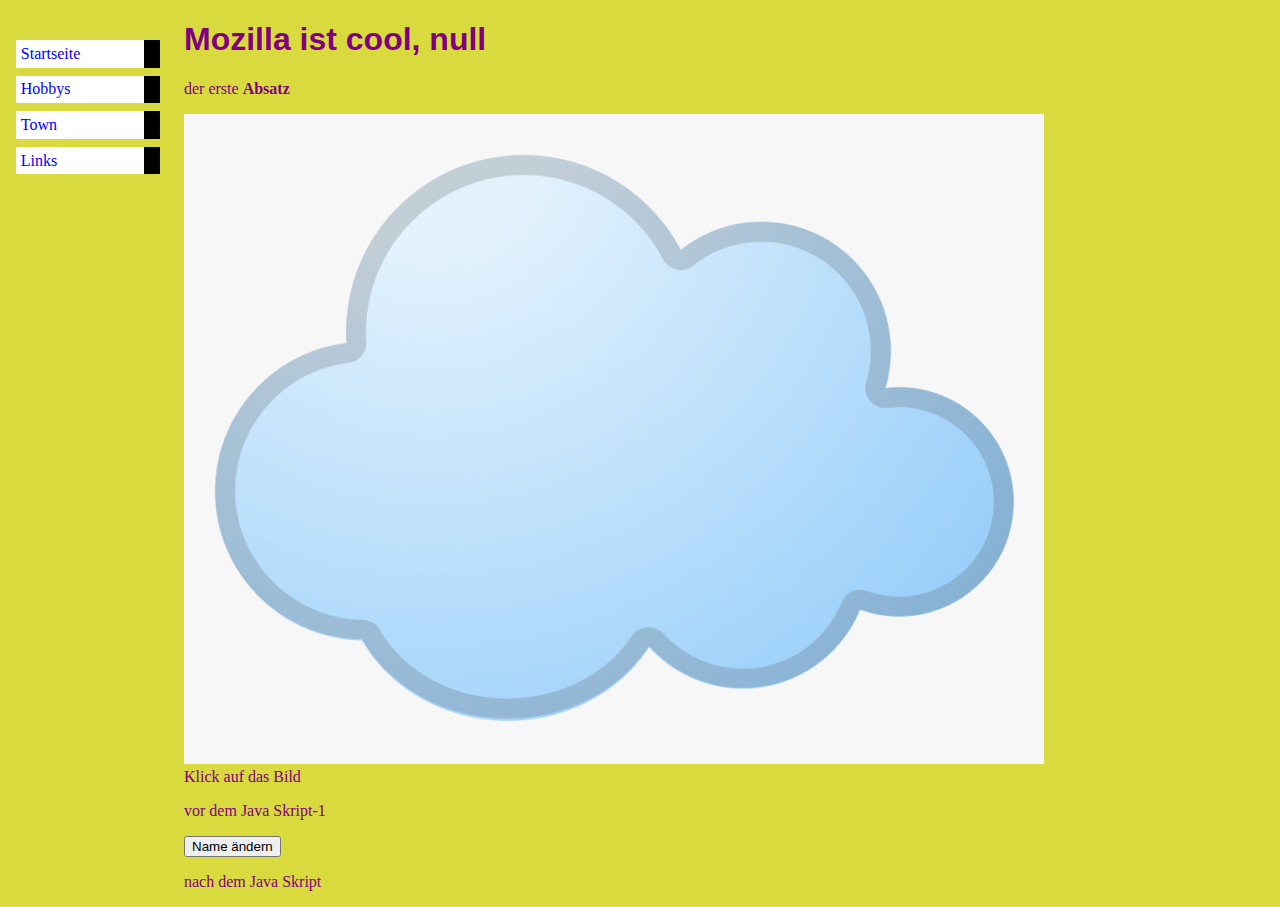
<file: index.html>
<!DOCTYPE html>
<html lang="de">


<head>
	<meta charset="UTF-8">
	<title> HTML5 Grundgerüst </title>
	<meta name="index1-Testdatei" content="Checkit">
    <link href="css/design.css" rel="stylesheet">
</head>

<body>
    <h1>HTML-Tutorial</h1>
   
    <p>der erste <b>Absatz</b> </p>
    <!-- <p>...</p> wie paragraph (Absatz) -->

    <img src="pics/Wolke.png" alt="Logo einer Wolke">

    <!-- Seiten Navigations Menu -->
    <!-- “ul” erstellt eine Liste mit einem verlinkten Element pro Eintrag. -->
    <!-- <ul>..</ul> ist eine ungeordnete Liste-->
    <!-- <li>         ist ein Listenelement    -->
    <ul class="navbar">
        <li><a href="index.html">Startseite</a>
        <li><a href="hobbys.html">Hobbys</a>
        <li><a href="town.html">Town</a>
        <li><a href="links.html">Links</a>
    </ul>
    
    <!-- hier wird die documment.write(); funktion zur Textausgaben verwendet, 
        das erzeugt eine Ausgabe in der HTML Seite, 
        der Text steht dabei auch in 'text' hochkommata
        das geht nur als Inline js 

	Document.writeln gibt HTML aus, nicht plaintext!
	Ein Newline ist also nicht '\n'  , sondern '<br>'
	-->

    <script>
        document.writeln('<br>');
	document.writeln('Klick auf ');
        document.write('das Bild');
    </script>

    <p>vor dem Java Skript-1</p>
    <button>Name ändern</button>
    <script src="scripts/main.js"></script>
    <p>nach dem Java Skript</p>

</body>
</html>
</file>
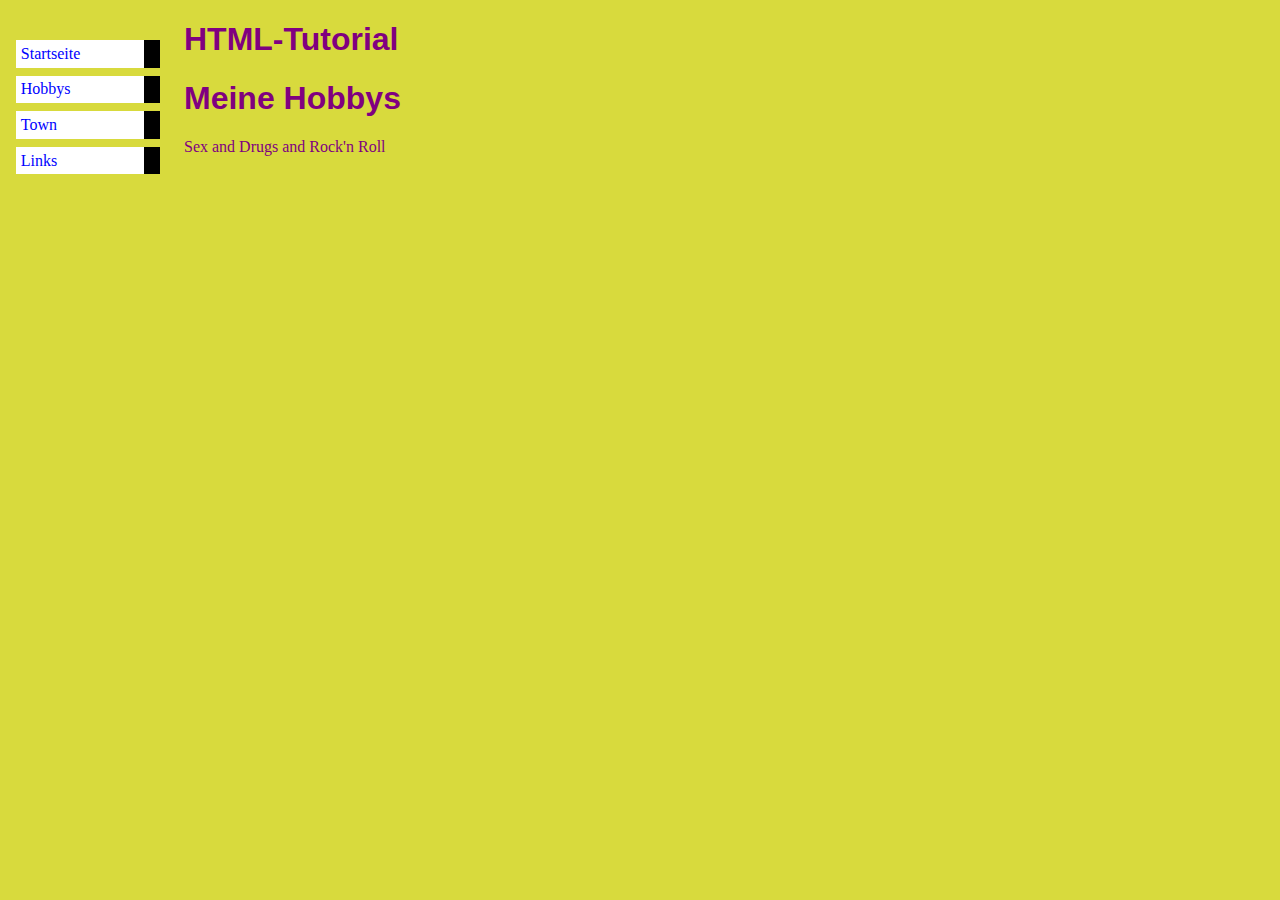
<file: hobbys.html>
<!DOCTYPE html>
<html lang="de">
<head>
	<meta charset="UTF-8">
	<title>Beispiel HTML5 Grundgerüst - www.html-seminar.de</title>
	<meta name="index1-Testdatei" content="Checkit">
	<link href="css/design.css" rel="stylesheet">
</head>

<body>
    <h1>HTML-Tutorial</h1>
    
    <h1>Meine Hobbys</h1>
    
    <p>Sex and Drugs and Rock'n Roll</p>

    <!-- Seiten Navigations Menu -->
    <!-- “ul” erstellt eine Liste mit einem verlinkten Element pro Eintrag. -->
    <ul class="navbar">
            <li><a href="index.html">Startseite</a>
            <li><a href="hobbys.html">Hobbys</a>
            <li><a href="town.html">Town</a>
            <li><a href="links.html">Links</a>
        </ul>
    

    
</body>
</html>
</file>
<file: css/design.css>
body {
  padding-left: 11em;
  font-family: Georgia, "Times New Roman", Times, serif;
  color: purple;
  background-color: #d8da3d}
ul.navbar {
  list-style-type: none;
  margin: 0;
  padding: 0;
  position: absolute;
  top: 2em;
  left: 1em;
  width: 9em }
h1 {
  font-family: Helvetica, Geneva, Arial, SunSans-Regular, sans-serif }
ul.navbar li {
  background: white;
  margin: 0.5em 0;
  border-right: 1em solid black; 
  padding: 0.3em}
ul.navbar a {
  text-decoration: none }
a:link {
  color: blue }
a:visited {
  color: purple }
address {
  margin-top: 1em;
  border-top: thin dotted;
  padding-top: 1em}
</file>
